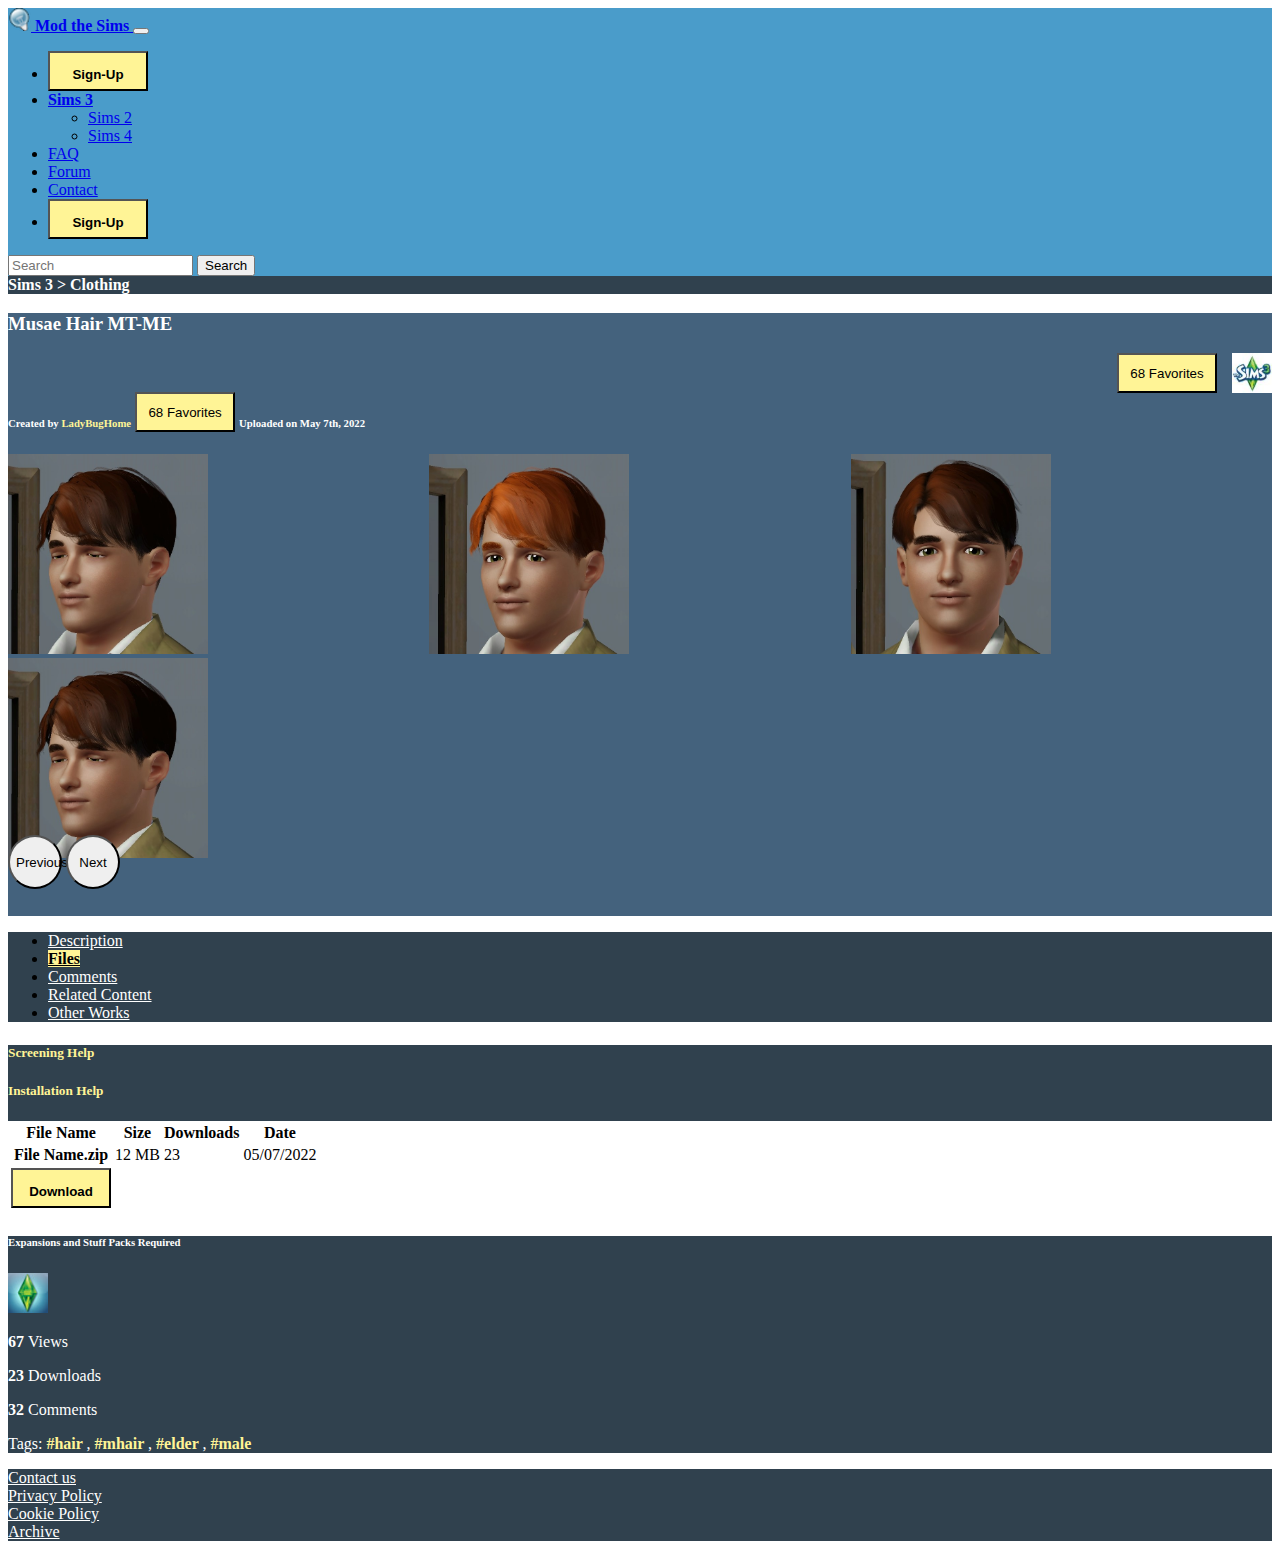
<file: downloadpage.html>
<!DOCTYPE html>
<html>
  <head>
    <title>Mod the Sims</title>
    <link href="https://cdn.jsdelivr.net/npm/bootstrap@5.1.3/dist/css/bootstrap.min.css" rel="stylesheet" integrity="sha384-1BmE4kWBq78iYhFldvKuhfTAU6auU8tT94WrHftjDbrCEXSU1oBoqyl2QvZ6jIW3" crossorigin="anonymous">
    <style>
      .filters {background-color: 44627D;}

    </style>

    <link href="css/styles.css"
      type="text/css"
      rel="stylesheet">

  </head>

  <body>

    <nav class="navbar navbar-expand-md navbar-dark bg-info" id="nav">
      <div class="container-fluid">
        <a class="navbar-brand" href="#">  <img src="images/logo.png" class="img-fluid" width="23"
    height="23"/> <b> Mod the Sims </b> </a>

        <button class="navbar-toggler" type="button" data-bs-toggle="collapse" data-bs-target="#navbarSupportedContent" aria-controls="navbarSupportedContent" aria-expanded="false" aria-label="Toggle navigation">
          <span class="navbar-toggler-icon"></span>
        </button>

        <div class="collapse navbar-collapse" id="navbarSupportedContent">
          <ul class="navbar-nav me-auto mb-2 mb-lg-0">
            <li class="nav-item">
              <a class="nav-link active" aria-current="page" href="#">
                <button type id="download"="button" class="btn btn-warning" role="button"> <p><b>Sign-Up</p></b>
               </button>
             </a>
            </li>

            <li class="nav-item dropdown">
              <a class="nav-link dropdown-toggle" href="#" id="navbarDropdown" role="button" data-bs-toggle="dropdown" aria-expanded="false">
                <b>Sims 3 </b>

              </a>
              <ul class="dropdown-menu" aria-labelledby="navbarDropdown">
                <li><a class="dropdown-item" href="#">Sims 2</a></li>
                <li><a class="dropdown-item" href="#">Sims 4</a></li>

              </ul>
            </li>

            <li class="nav-item"  id=navbarttext>
              <a class="nav-link" href="#">FAQ</a>
            </li>

            <li class="nav-item">
              <a class="nav-link" href="#">Forum</a>
            </li>

            <li class="nav-item">
              <a class="nav-link" href="#">Contact</a>
               </li>
                 <li class="nav-item">
                     <a class="nav-link active" aria-current="page" href="#">
             <button type id="download"="button" class="btn btn-warning" role="button"> <p><b>Sign-Up</p></b>
             </button>
           </a>
            </li>

          </ul>
          <form class="d-flex">
            <input class="form-control me-2" type="search" placeholder="Search" aria-label="Search">
            <button class="btn btn-outline-success" type="submit">Search</button>
          </form>
        </div>
      </div>
    </nav>
    <!-- your site content goes here -->
    <script src="https://cdn.jsdelivr.net/npm/bootstrap@5.1.3/dist/js/bootstrap.bundle.min.js" integrity="sha384-ka7Sk0Gln4gmtz2MlQnikT1wXgYsOg+OMhuP+IlRH9sENBO0LRn5q+8nbTov4+1p" crossorigin="anonymous">
    </script>

    <div class="container-fluid">
      <div class="row">
        <div class="col-2" id="navpage">
          <h7> <b> Sims 3 > Clothing </b> </h7>
        </div>

        <div class="col" id="latestnews">

        </div>
      </div>
    </div>

    <div class="container-fluid overflow-hidden">
      <div class="row gy-5">
        <div class="col" id=news>
      <div class="row">
                <div class="col-9" id="ccdlinfo">
         <h3> Musae Hair MT-ME </h3>
                </div>

                <div class="col-sm-3">

                <div class="row" id=ccinfo>
                         <div class="col-2">

                       </div>

                       <div class="col-10">

                         <div style="display:inline-block; vertical-align:top;" id="icon">
                         <img src="images/sims3.jpg"  class="img-fluid" id="iconinfo" width="40"
                                         height="40" />
                                       </div>
                         <div style="display:inline-block;" id="eps"> <p> +9 EPS, SPS</p>

                     </div>


                            <div style="display:inline-block; vertical-align:top;" id="icon">
                              <button type id="download"= "button" class="btn-sm"> 68 Favorites
                               </button>


                                           </div>

                </div>
                </div>

                </div>
                </div>

                <div class="row">
    <div class="col">
      <div style="display:inline-block;" id="ccdlinfo">
      <h6> <b> Created by <span style="color:#FFF496"> LadyBugHome </span> </b> </h6>
     </div>
        <div style="display:inline-block; vertical-align:top;" >
      <button type id="download"= "button" class="btn-sm"> 68 Favorites
       </button>
        </div>
            <div style="display:inline-block;" id="ccdlinfo">
     <h6> <b> Uploaded on May 7th, 2022 </b> </h6>
            </div>
    </div>

    <div class="col-sm-3" >

<div class="row" id=ccinfo>


</div>

</div>
</div>



          <div class= hmm id="news">
            <div class="row gy-6">

   <div class="col">
             <div id="carouselExampleControls" class="carousel slide" data-bs-ride="carousel">
  <div class="carousel-inner">
    <div class="carousel-item active">

<div class="carousel-item">
    <img src="images/ccdetail2.jpg"  class="img-fluid" class="d-block w-100" width="200px" height="200px" >

</div>

<img src="images/ccdetail2.jpg"  class="img-fluid" class="d-block w-100" width="200px" height="200px">
    </div>
    <div class="carousel-item">
      <img src="images/ccdetail3.jpg" class="img-fluid" class="d-block w-100" width="200px" height="200px" >
    </div>
    <div class="carousel-item">
      <img src="images/ccdetail.jpg" class="img-fluid" class="d-block w-100" width="200px" height="200px">
    </div>
  </div>
  <button class="carousel-control-prev" type="button" data-bs-target="#carouselExampleControls" data-bs-slide="prev">
    <span class="carousel-control-prev-icon" aria-hidden="true"></span>
    <span class="visually-hidden">Previous</span>
  </button>
  <button class="carousel-control-next" type="button" data-bs-target="#carouselExampleControls" data-bs-slide="next">
    <span class="carousel-control-next-icon" aria-hidden="true"></span>
    <span class="visually-hidden">Next</span>
  </button>
</div>
            </div>

</div>
</div>
</div>


        <div class="row gy-5">
        </div>

        <div class="row">
          <div class="col-6">
            <ul class="nav nav-tabs" id=tabs>
              <li class="nav-item">
                <a class="nav-link active" aria-current="page" href="#" id=descriptab > Description </a>
              </li>
              <li class="nav-item">
                <a class="nav-link" href="#" id=filestab !important > <b> Files </b></a>
              </li>
              <li class="nav-item">
                <a class="nav-link" href="#" id=tabtext >Comments</a>
              </li>
              <li class="nav-item">
                <a class="nav-link" href="#" id=tabtext>Related Content </a>
              </li>
              <li class="nav-item">
                <a class="nav-link" href="#" id=tabtext>Other Works </a>

              </li>
            </ul>
          </div>
          <div class="col-6">

          </div>
        </div>

        <div class="row">


          <div class="col-9" id="bodycontent2">
            <div class="container-fluid">
  <div class="row" id=bodycontent>
    <div class="col-sm-3">


    </div>
    <div class="col-sm-3">

    </div>
    <div class="col-sm-3">

    </div>
    <div class="col-sm-3">

    </div>

    <div class="col-sm-3" id=cctitle>
    </div>
    <div class="col-sm-3" id=cctitle>
    </div>
    <div class="col-sm-3"id=cctitle>
      <h5><b> <span style="color:#FFF496"> Screening Help </span> </b></h5>
    </div>
    <div class="col-sm-3"id=cctitle>
      <h5><b> <span style="color:#FFF496"> Installation Help </span> </b></h5>
    </div>

    <div class="col" id="tableback">
      <table class="table table-bordered">
  <thead>
    <tr>
      <th scope="col">File Name</th>
      <th scope="col">Size</th>
      <th scope="col">Downloads</th>
      <th scope="col">Date</th>
    </tr>
  </thead>
  <tbody>
    <tr>
      <th scope="row">File Name.zip</th>
      <td>12 MB</td>
      <td>23</td>
      <td>05/07/2022</td>
    </tr>
    <tr>
      <th scope="row">
        <button type id="download"="button" class="btn btn-warning" role="button"> <p><b>Download</p></b>
         </button>
</th>
      <td></td>
      <td></td>
      <td></td>
    </tr>

  </tbody>
</table>

</p>

    </div>

</div>
</div>
          </div>
          <div class="col-3" id=bodycontent2>


              <div class="row">

                            <h6 id="ccdlinfo"> Expansions and Stuff Packs Required </h6>

                <div class="col-6" >
                  <img src="images/20.gif"  class="img-fluid" id="iconinfo" width="40"
                                  height="40" />
                </div>
                          <div class="col-6">

                </div>
                <div class="col" id="News">
                  <div class="ccinfobox" id="ccdlinfo">
                  <p> <b> 67 </b> Views </p>
                  <p> <b> 23 </b> Downloads </p>
                  <p> <b> 32 </b> Comments </p>
                  <p> Tags:  <b id="highlighttext" >#hair </b> , <b id="highlighttext"> #mhair </b>, <b id="highlighttext">#elder </b>, <b id="highlighttext"> #male </b>
              </div>


                </div>
              </div>
            </div>

        </div>

        <div class="container-fluid">
          <div class="row" id="bottomnav">
            <div class="col-sm-2" >
              <a class="nav-link" href="#" id="navtext">Contact us</a>
            </div>

            <div class="col-sm-2">
              <a class="nav-link" href="#" id="navtext">Privacy Policy</a>
            </div>

            <div class="col-sm-2" >
              <a class="nav-link" href="#" id="navtext">Cookie Policy</a>
            </div>

            <div class="col-sm-2" >
              <a class="nav-link" href="#" id=navtext>Archive</a>
            </div>

            <div class="col-sm-4">
            </div>

          </div>
        </div>

</div>
  </body>
</html>
</file>
<file: css/styles.css>
body {background-color: white}


.filters {
  padding: 10px;
  border: 1px solid #44627D;
  background-color: #44627D;
  color: white;
}

#checkboxes {
  color: white;
  font-size: 13px;
}
.list-group-item {
  background-color: #44627D;
}

#latestnews {
  margin-top:10px;
}

#news {
  background-color: #44627D;
}

#oldernews {
  line-height: 0.050;
  color: white;
  font-size: 12px;
}
#bodycontent2 {
  background-color: #30414E;
}

#filterboxbg {
  background-color: #30414E;
}

#stuff {
  background color: red;
}

#bottomnav {
  background-color: #30414E;
}
#navtext {
  color: white;
}

#test {
  padding-bottom: 35px;
}

#clothingtype {
  padding-bottom:25px;
}

#filetypespacingtwo {
  padding-top: 63px;
    font-size: 13px;
}

#filetypespacingone {
  padding-bottom: 0px;
  color: white;
    font-size: 13px;

}

#abovealpha {
  padding-top:69px;
}

#spacingfilter {
  padding-top: 10px;
  color: white;
    font-size: 13px;
}

#download {
  margin: auto;
  background-color: #FFF496;
    height: 40px;
  width: 100px;
    position: static;
}

#recentbold {
  background-color: #FFF496;
}
#tabs {
  background-color: #30414E;
}

#tabtext {
  color: white;
}

#cctitle {
  color: white;
}

#cccategory {
  color:white;
  font-size: 14px;
}

#ccbar {
  background-color: white;
}

#iconinfo {
}

#icon {
  float: right;
 margin: 0 0 0 15px;
}

#cctext {
    color: #44627D;
    font-weight: bold;
  float: right;
 margin: 0 0 0 0px;
   font-size: 12px
}

#eps{
  color: #44627D;
    font-weight: bold;
     text-decoration-line: underline;
  margin: auto;
    font-size: 12px;
}

  @media (min-width: 768px) {
    .carousel-inner {
      display: flex;
    }
    .carousel-item {
      margin-right: 0;
      flex: 0 0 33.333333%;
      display: block;
    }
  }

#ccdlinfo {
  color: white;
}

  .carousel-control-prev, .carousel-control-next{
    width: 6vh;
    height: 6vh;
    border-radius: 50%;
    top: 50%;
    transform: translateY(-50%);
}

#descriptab {
  background-color: #30414E;
  color: white;
}

#filestab {
  background-color: #FFF496;
  color: black;
}

#highlighttext {
  color: #FFF496;
}

#tableback {
  background-color: white;
}

#navpage {
  background-color: #30414E;
  color: white;
}
belowjunk
#navbartext {
  color:white !important;
}
.bg-info {
  background-color: #4A9CCA !important;
}
</file>
